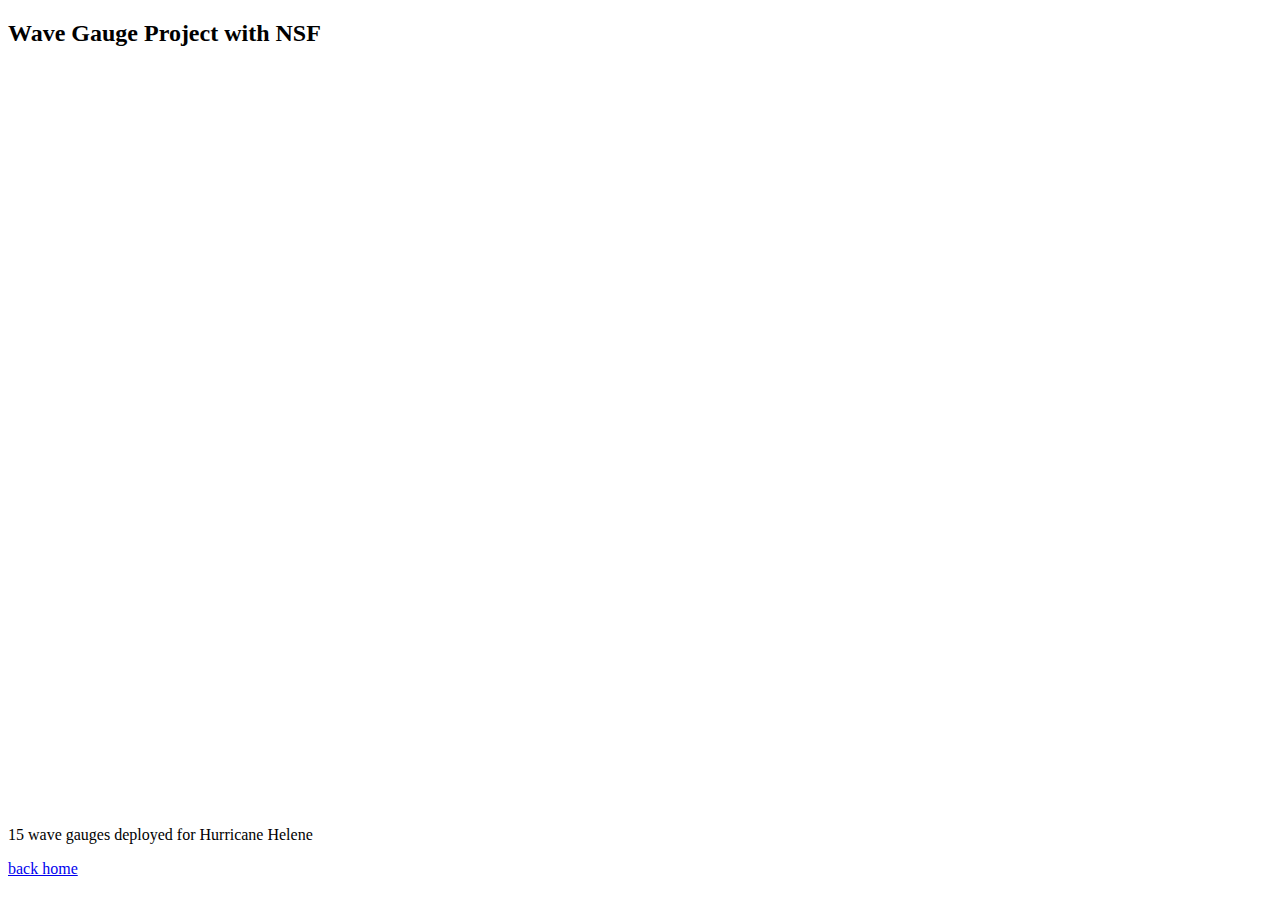
<file: wave_gauge_page/index.html>
<!DOCTYPE html>
<title>Wave Gauge Project</title> 
    <h2>
      Wave Gauge Project with NSF
    </h2>
<body>
  <div id="content">
    <p>
      15 wave gauges deployed for Hurricane Helene
      <iframe src="https://www.linkedin.com/embed/feed/update/urn:li:share:7254905887041994753" 
      height="773" width="504" frameborder="0" allowfullscreen="" title="Embedded post"></iframe>
    </p>
    <a href="../index.html">
      <p>
        back home
      </p>
    </a>
  </div> <!-- end content -->
  </body>
</html>
</file>
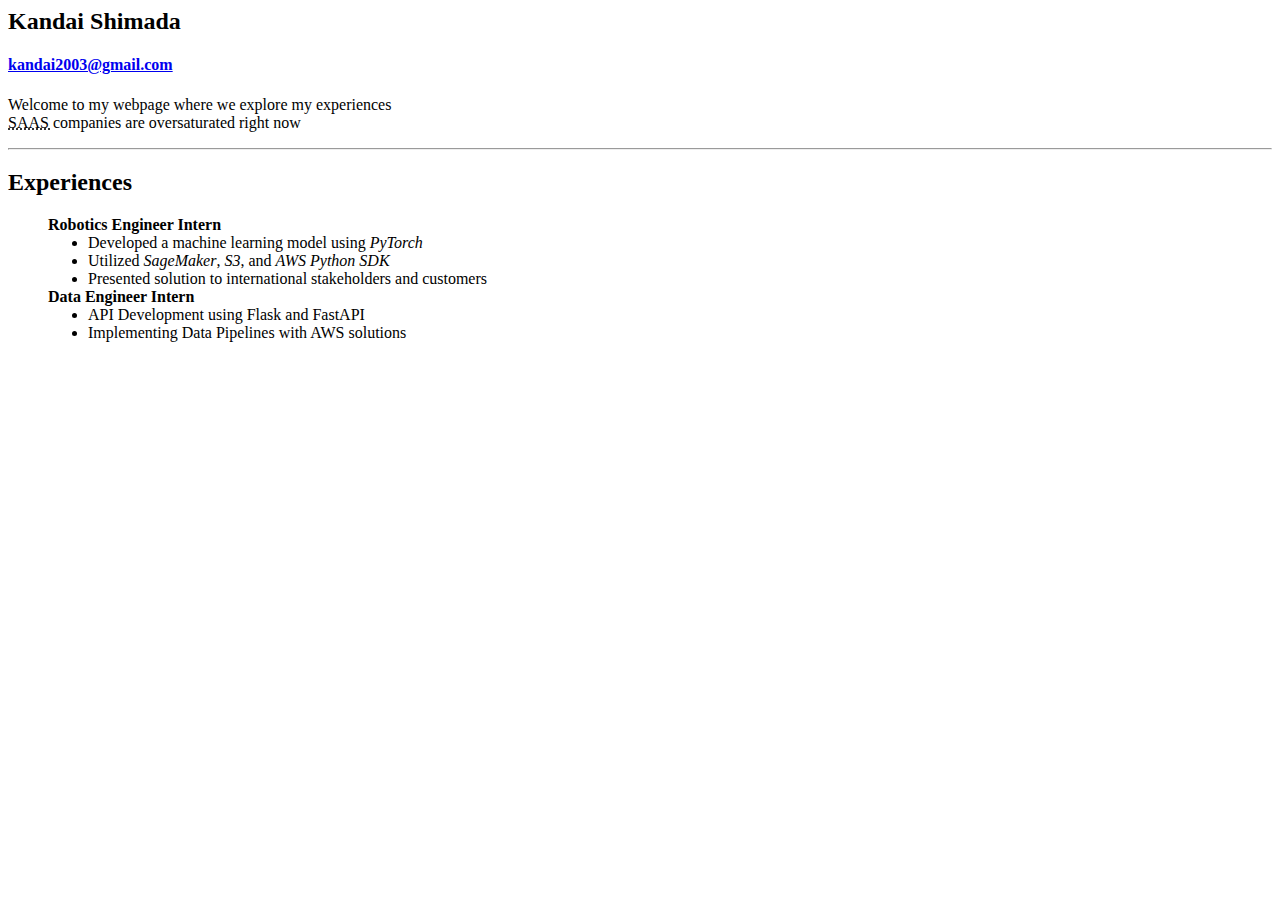
<file: webpage_testing_1.html>
<html>
  <head>
  <title>
    Test Webpage
  </title>
  </head>
  <body>
    <h2 lang="en-us">
      Kandai Shimada
    </h2>
     <h4>
        <a href="mailto:kandai2003@gmail.com">
          kandai2003@gmail.com
        </a>
      </h4>
      <p>
        Welcome to my webpage where we explore my experiences
        <br />
        <acronym title="Software as a Service">
        SAAS
        </acronym>
        companies are oversaturated right now
        <hr />
      </p>
    <h2>
      Experiences
    </h2>
      <dl>
        <dd><b>Robotics Engineer Intern</b></dd> 
        <ul>
          <dd><li>Developed a machine learning model using <i>PyTorch</i></li></dd>
          <dd><li>Utilized <i>SageMaker</i>, <i>S3</i>, and <i>AWS Python SDK</i></li></dd>
          <dd><li>Presented solution to international stakeholders and customers</i></li></dd>
        </ul>
        <dd><b> Data Engineer Intern</b></dd>
        <ul>
          <dd><li>API Development using Flask and FastAPI</li></dd>
          <dd><li>Implementing Data Pipelines with AWS solutions</li></dd>
        </ul>
      </dl>
  </body>
</html>
</file>
